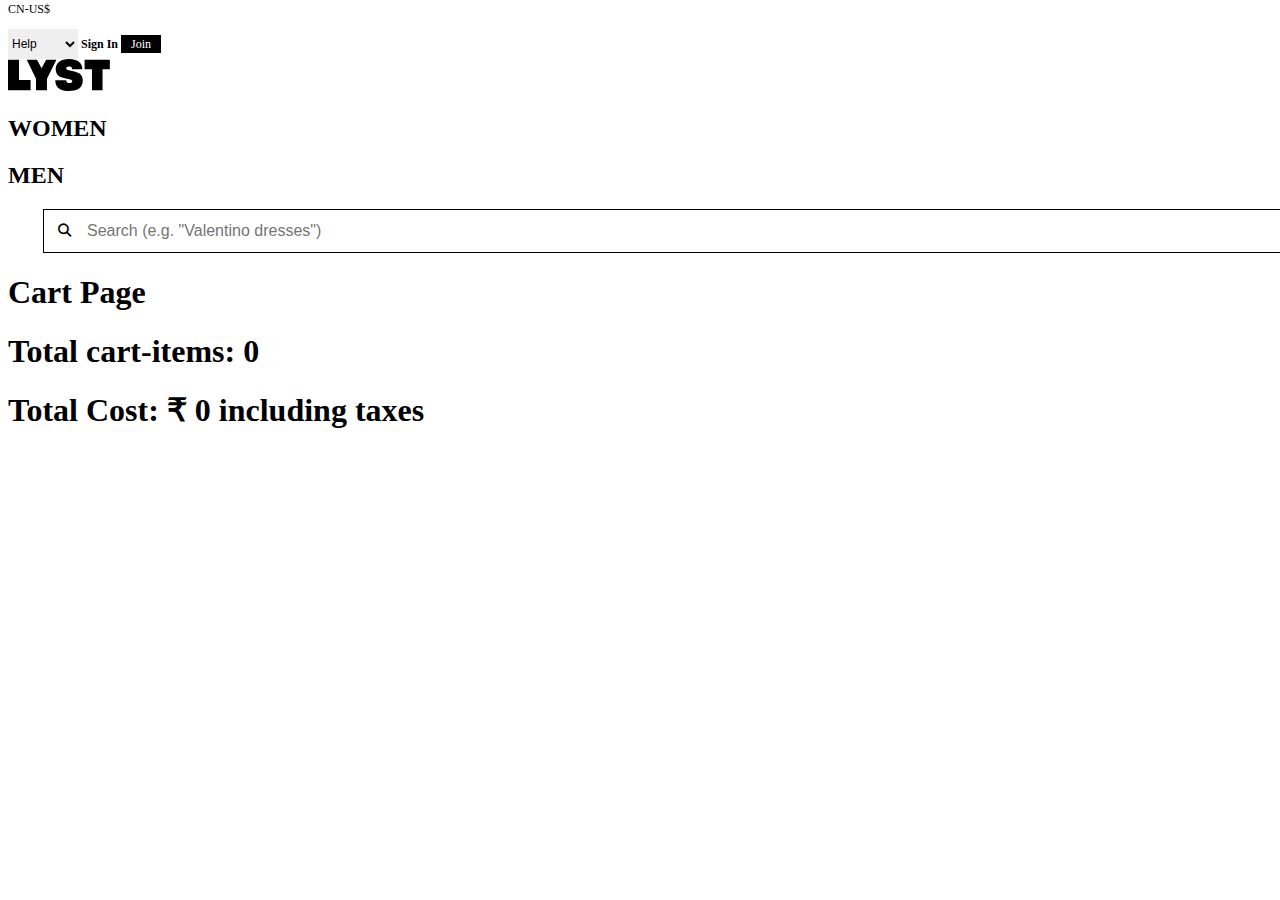
<file: cart.html>
<!DOCTYPE html>
<html lang="en">
  <head>
    <meta charset="UTF-8" />
    <meta http-equiv="X-UA-Compatible" content="IE=edge" />
    <meta name="viewport" content="width=device-width, initial-scale=1.0" />
    <title>Cart Page</title>
    <link rel="stylesheet" href="styles.css" />
    <link
      rel="icon"
      href="https://www.lyst.com/favicon.ico"
      type="image/icon type"
    />
    <style>
      #container {
        display: grid;
        grid-template-columns: repeat(4, 1fr);
        gap: 20px;
      }

      @media all and (min-width: 312px) and (max-width: 540px) {
        #container {
          grid-template-columns: repeat(2, 1fr);
        }
      }
    </style>
  </head>
  <body>
    <link
      href="https://cdn.jsdelivr.net/npm/bootstrap@5.2.0/dist/css/bootstrap.min.css"
      rel="stylesheet"
      integrity="sha384-gH2yIJqKdNHPEq0n4Mqa/HGKIhSkIHeL5AyhkYV8i59U5AR6csBvApHHNl/vI1Bx"
      crossorigin="anonymous"
    />
    <link
      href="https://cdnjs.cloudflare.com/ajax/libs/font-awesome/6.1.2/css/all.min.css"
      rel="stylesheet"
      crossorigin="anonymous"
    />
    <div id="navbar" class="d-flex flex-column py-3">
      <div
        class="upperRow d-flex justify-content-end align-items-center mx-4"
        style="font-size: 12px; font-weight: 500"
      >
        <p class="mx-3 my-1">CN-US$</p>
        <select
          id="help"
          name="formal"
          onchange="javascript:handleSelect(this)"
          class="mx-3 my-1"
        >
          <option value="help.html">Help</option>
          <option value="help.html">Help center</option>
          <option value="about.html">Contact us</option>
          <option value="about.html">About us</option>
          <option value="about.html">Careers</option>
        </select>

        <script type="text/javascript">
          function handleSelect(elm) {
            window.location = elm.value + "";
          }
        </script>

        <a target="_blank" href="login.html" class="mx-3 my-1">
          <b>Sign In </b></a
        >
        <a
          target="_blank"
          href="join.html"
          id="join"
          class="mx-3 my-1"
          style="padding: 2px 10px"
          >Join</a
        >
      </div>
      <div
        class="lowerRow d-flex align-items-center align-content-center mx-3"
        style="font-size: 16px"
      >
        <a target="_blank" href="index.html" class="mx-3"
          ><svg
            data-name="Layer 1"
            xmlns="http://www.w3.org/2000/svg"
            viewBox="0 0 1515.903 476.323"
            style="height: 2rem"
          >
            <path
              d="M164.033 11.984H0v454.25h336.268V311.658H164.033V11.984zm403.756.002l-67.975 126.463-67.343-126.463H279.634l136.904 282.01v172.235h163.401V292.738L720.631 11.986H567.789zm496.761 203.78c-15.137-10.51-31.965-17.694-50.47-23.59a511.081 511.081 0 00-56.778-14.507q-41.641-7.577-64.356-13.567c-15.142-3.992-25.23-9.476-26.776-20.89-.615-4.519.026-15.222 6.364-21.377 8.417-8.178 19.364-10.753 32.399-11.122 21.447-.605 28.416 3.039 35.785 8.716 7.352 5.682 12.105 17.45 12.105 30.44v1.262h154v-1.894c-2.948-52.573-21.452-87.193-55.516-112.016Q1000.195.002 909.984 0 813.46 0 761.721 41.009q-51.738 41.015-51.733 111.037 0 35.96 12.617 60.25a108.707 108.707 0 0034.07 39.428 190.67 190.67 0 0049.213 23.977 476.516 476.516 0 0056.147 14.512q42.893 7.562 66.875 14.512c15.978 4.628 28.044 12.408 28.044 23.34 0 10.36-4.609 17.58-9.58 21.711-5.08 4.23-16.788 8.51-29.823 8.51-15.138 0-27.621-4.066-35.401-10.166-7.787-6.09-15.149-18.086-15.98-29.869l-.202-3.783h-162.29v1.263c1.263 35.332 8.302 61.228 21.133 85.832q19.24 36.906 63.412 55.84 22.707 9.455 52.99 14.193 30.29 4.728 68.77 4.728 103.46 0 153.309-41.318 49.828-41.32 49.839-115.77 0-37.226-13.25-62.461a115.457 115.457 0 00-35.331-41.01zm75.339-203.781V151.17h109.779v315.06h157.724V151.17h108.511V11.985h-376.014z"
            ></path></svg
        ></a>
        <a target="_blank" href="womens.html"><h2>WOMEN</h2></a>
        <a target="_blank" href="mens.html"><h2>MEN</h2></a>
        <div
          style="
            display: flex;
            padding: 1px 1px 1px 1px;
            margin: 10px;
            border: solid;
            margin-left: 35px;
            border-width: 1px;
            width: 100%;
          "
        >
          <button style="border: none; background: none; margin-left: 7px">
            <i class="fa-solid fa-magnifying-glass"></i>
          </button>
          <input
            type="search"
            aria-label="product search"
            class="_3gtxU"
            autocomplete="off"
            autocorrect="off"
            name="q"
            placeholder='Search (e.g. "Valentino dresses")'
            value=""
          />
        </div>
      </div>
    </div>

    <h1>Cart Page</h1>
    <h1>Total cart-items: <span id="total-items"></span></h1>
    <h1>Total Cost: <span id="total-cost"></span></h1>
    <div id="container"></div>
  </body>
</html>

<script>
  let products = JSON.parse(localStorage.getItem("products")) || [];

  document.querySelector("#total-items").innerText = products.length;

  let total = products.reduce(function (acc, el, i) {
    return acc + Number(el.price);
  }, 0);

  document.querySelector("#total-cost").innerText =
    "₹ " + total + "  including taxes";
  products.map(function (el, i) {
    let box = document.createElement("div");

    let prod_image = document.createElement("img");
    prod_image.setAttribute("src", el.image_url);
    let title = document.createElement("p");
    title.innerText = el.name;
    let pricetag = document.createElement("P");
    pricetag.innerText = el.price;
    let btn = document.createElement("button");
    btn.innerText = "Remove";

    btn.addEventListener("click", function () {
      event.target.parentNode.remove();
      products.splice(i, 1);

      localStorage.setItem("products", JSON.stringify(products));
    });

    box.append(prod_image, title, pricetag, btn);
    document.querySelector("#container").append(box);
  });
</script>
</file>
<file: styles.css>
#navbar {
  margin-top: -10px;
  background-color: #fff;
}
/* body,
input,
select {
  color: #000;
  font-family: Suisse Intl, Helvetica Neue, Helvetica, Arial, sans-serif;
  font-size: 15px;
  font-weight: 300;
  line-height: 1.4;
} */

._3gtxU {
  -webkit-appearance: none !important;
  background: #fff;
  border: 0;
  border-radius: 1px 0 0 1px;
  caret-color: #000;
  flex: 1 0 0;
  font-size: 16px;
  height: 40px;
  outline: 0;
  padding: 0 16px 0 10px;
  width: 100%;
}

select {
  border: 0px !important;
  outline: 0px !important;
}

a {
  text-decoration: none;
  color: black;
}

#banner {
  border: 1px solid black;
  border-width: 1px 0px 1px 0px;
}
#grid1 {
  display: grid;
  grid-template-columns: repeat(4, 400px);
  grid-template-rows: repeat(3, 300px);
  margin-top: 80px;
  background-color: #fff;
}
#grid1 > div {
  border: 1px solid black;
  width: 100%;
  display: flex;
}
#grid1 > div > div {
  width: 100px;
  height: 295px;
}
.vertical {
  color: #000;
  font-size: 24px;
  margin-left: 0;
  text-transform: uppercase;
  transform: translateY(285px) rotate(-90deg);
  transform-origin: 0 0;
  width: 290px;
  height: 100px;
  padding-left: 24px;
  font-style: arial;
}

#grid1 > div > img {
  width: 300px;
  height: 298px;
  justify-content: flex-end;
}

#grid2 {
  display: grid;
  grid-template-columns: repeat(3, 450px);
  grid-template-rows: repeat(8, 365px);
  margin-top: 80px;
}
#grid2 > div {
  border: 1px solid black;
  display: flex;
  text-transform: uppercase;
  background-color: white;
  text-align: center;
  font-size: larger;
}
#grid2 > div > img {
  width: 345px;
  height: 298px;
  padding-top: 65px;
  padding-left: 20px;
}
.big {
  font-size: 70px;
  color: #000;
}
#help {
  font-size: 12px;
  padding: 0px;
  width: 70px;
  height: 30px;
}
#join {
  background-color: black;
  color: white;
  padding: 5px;
}
#grid3 {
  display: grid;
  grid-template-columns: repeat(4, 1fr);
  height: 860px;
  border: 1px solid black;
  margin-top: 80px;
}
#grid3 > div {
  height: 98%;
  margin: auto;
  text-align: center;
  font-size: larger;
  padding: 10px;
  background-color: antiquewhite;
}
#grid3 > div > h2 {
  font-size: 130px;
  text-align: center;
}
#grid3 > :nth-child(4) > h2 {
  font-size: 80px;
}
#grid3 > :nth-child(4):hover {
  border: 1px solid black;
  background-color: #c9bffb;
}
#grid3 > :nth-child(4) > a > button {
  padding: 20px;
  color: wheat;
  background-color: black;
  cursor: pointer;
}
#grid3 > :nth-child(4) {
  background-color: #cafc4f;
}
#grid3 > div > h4 {
  font-size: larger;
}
#grid4 {
  background-color: azure;
  margin-top: 80px;
  height: 350px;
  display: grid;
  width: 100%;
  border: 1px solid black;
}
#grid4 > div {
  display: flex;
  height: 150px;
  font-size: 25px;
  width: 80%;
  margin-left: 100px;
  justify-content: space-around;
  margin-top: -120px;
}
#grid4 > h4 {
  font-size: large;
  align-items: center;
  color: #000;
  display: flex;
  font-size: 32px;
  letter-spacing: 0.01em;
  line-height: 58px;
  margin-left: 0;
  text-align: center;
  text-transform: uppercase;
  transform: translateY(285px) rotate(-90deg);
  transform-origin: 0 0;
  white-space: nowrap;
  width: 60px;
}
#grid4 > div > div {
  width: 250px;
  height: 100px;
  margin: 20px;
  margin-top: 30px;
}
#grid5 {
  background-color: honeydew;
  border: 1px solid black;
  height: 700px;
  width: 3850px;
  display: flex;
}
#grid5 > div {
  width: 255;
  padding: 50px;
  padding-left: 0px;
  height: 500px;
  text-align: end;
  padding-top: 210px;
}
#grid5 > div > h4 {
  font-size: large;
  align-items: center;
  color: #000;
  display: flex;
  font-size: 32px;
  letter-spacing: 0.01em;
  line-height: 58px;
  margin-left: 0;
  text-align: center;
  text-transform: uppercase;
  transform: translateY(285px) rotate(-90deg);
  transform-origin: 0 0;
  white-space: nowrap;
  width: 60px;
  padding-right: 280px;
}
#footer {
  background-color: #fff;
  display: flex;
  border: 1px solid black;
}
#footer > div {
  width: 50%;
}
#footer > div:nth-child(2) {
  display: flex;
  width: 50%;
}
#footer > div:nth-child(2) > div {
  margin: auto;
}
#footer > div:nth-child(2) > div:nth-child(1) {
  margin-top: 0%;
}

#footer > div > iframe {
  width: 550px;
  height: 300px;
}
#footer > div > button {
  background-color: #000;
  color: #f5f4f2;
  border-radius: 20px;
  padding: 15px;
}
#footer > div > button:hover {
  background-color: red;
}

#form {
  display: flex;
  border: 1px solid black;
  width: 60%;
  height: 600px;
  margin: auto;
  text-align: center;
  font-size: 20px;
}
#form > div:nth-child(1) {
  width: 150%;
}
#form > div:nth-child(2) {
  border: 1px solid red;
  width: 150%;
  background-color: rgb(189, 164, 247);
  padding-top: 200px;
  font-size: large;
}
#form > div:nth-child(2) > div {
  border: 1px solid red;
  margin: 20px;
  background-color: white;
}
#login {
  border: 1px solid red;
  display: flex;
  font-size: 20px;
}
#login > div {
  border: 1px solid black;
  width: 50%;
  padding: 10px;
}
#login > div:nth-child(2) {
  background-color: #000;
  color: white;
}

div + h3 {
  font-size: 25px;
  text-align: center;
}
#email {
  padding: 15px;
  width: 80%;
  margin-top: -20px;
}
#google {
  width: 90%;
  margin-top: 15px;
  padding: 15px;
  font-size: large;
}
#apple {
  width: 90%;
  margin-top: 15px;
  padding: 15px;
  font-size: large;
}
#email2 {
  width: 90%;
  margin-top: 15px;
  padding: 15px;
  font-size: large;
  background-color: black;
  color: white;
}
#fb {
  width: 90%;
  margin-top: 15px;
  padding: 15px;
  font-size: large;
  background: rgb(61, 92, 152);
  color: white;
}

#login ~ h4 {
  text-align: start;
  margin: 23px;
}
#join2 {
  display: flex;
  border: 1px solid black;
  width: 60%;
  height: 950px;
  margin: auto;
}

#join2 > div:nth-child(2) {
  border: 1px solid red;
  width: 180%;
  background-color: rgb(189, 164, 247);
  padding-top: 200px;
  font-size: large;
}
#join2 > div:nth-child(2) > div {
  border: 1px solid red;
  margin: 20px;
  background-color: white;
}
#pass {
  padding: 15px;
  width: 80%;
  margin-top: -20px;
}
#join2 {
  text-align: center;
  font-size: 20px;
}
#join2 > div:nth-child(1) {
  width: 180%;
}
#men {
  display: flex;
  width: 100%;
  border: 1px solid black;
  justify-content: space-around;
}
#men2 {
  margin-left: 25px;
}

#container {
  display: grid;
  grid-template-columns: repeat(4, 1fr);
  gap: 20px;
}

body {
  background-size: cover;
  width: 100%;
  overflow-x: hidden !important;
  /* background-color: rgb(236, 228, 213); */
}

#help2 {
  width: 100%;
  opacity: 90%;
  text-align: center;
  height: 1000px;
  font-size: 80px;
}
#help2 > h1 {
  font-size: 150px;
  font-weight: 400;
  color: #000;
}
#help2 > input {
  padding: 40px;
  width: 50%;
  border-radius: 30px;
  font-size: 40px;
}
#help2 > p:hover {
  background-color: blue;
  color: white;
}

#about {
  width: 95%;
  background-color: aliceblue;
  text-align: justify;
  font-size: 30px;
  margin: auto;
  padding: 30px;
  line-height: 1;
}
#about > img {
  width: 100%;
  border: 2px solid red;
}
#about > h3 {
  text-align: center;
  text-decoration: underline;
  font-size: 80px;
}



@media all and (min-width:481px) and (max-width:768px){
  #grid1 {
    grid-template-columns: repeat(2, 400px);
    grid-template-rows: repeat(6, 300px);
    background-color: #fff;
    align-self: center;

  }

  #grid1 > div > img {
    width: 300px;
    height: 298px;
    justify-content: flex-end;
  }
  #grid2 {
    grid-template-columns: repeat(2, 400px);
    grid-template-rows: repeat(6, 300px);
    background-color: #fff;
    align-self: center;

  }
  #footer{
    flex-direction:column; 
  }
}


@media all and (min-width:315px) and (max-width:480px){
  #grid1 {
    grid-template-columns: repeat(1, 400px);
    grid-template-rows: repeat(10, 300px);
    background-color: #fff;
    align-self: center;

  }
  #grid1 > div > img {
    width: 300px;
    height: 298px;
    justify-content: flex-end;
  }
  #grid2 {
    grid-template-columns: repeat(1, 400px);
    grid-template-rows: repeat(12, 300px);
    background-color: #fff;
    align-self: center;

  }
  #footer{
    flex-direction:column; 
  }
}
</file>
